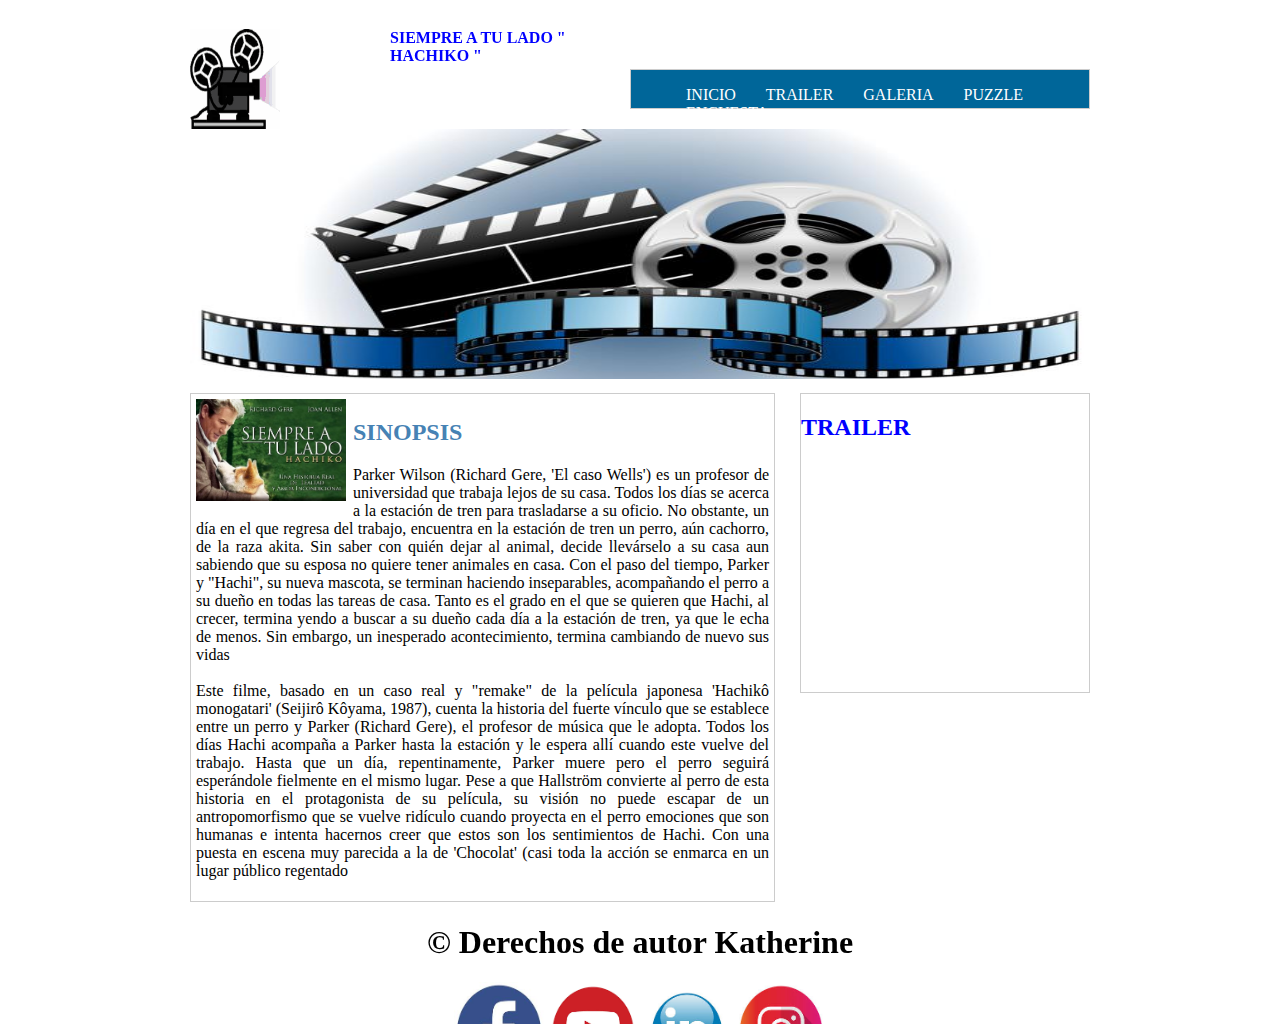
<file: index.html>
<!DOCTYPE html>
<html>
	<head>
		<title></title>
		<link rel="stylesheet" type="text/css" href="estilo.css">
	</head>
	<body>
		<div id="principal">
			<header>
				<div id="logo">
					<section id="slide">
				<img src="logo1.gif" width="90" height="100">
			         </section>
				</div>

				<nav class="menu">
					<ul>
						<li><a href="index.html">INICIO</a></li>
						<li><a href="trailer.html">TRAILER</a></li>
						<li><a href="galeria.html">GALERIA</a></li>
						<li><a href="puzzle.html">PUZZLE</a></li>
						<li><a href="encuesta.html">ENCUESTA</a></li>
					</ul>
				</nav>
				<font color="blue"><h4><span class="resaltado">SIEMPRE A TU LADO " HACHIKO "</h4></font>
			</header>

			<section id="imagen1">
				<img src="uno.jpg" width="900" height="250">
			</section>

			<section id="info">
				<section id="izq">
					
						<img src="primero.jpg" align="left" width="150" class="img">
						<h2>SINOPSIS</h2>
					<p class="parrafo">
						Parker Wilson (Richard Gere, 'El caso Wells') es un profesor de universidad que trabaja lejos de su casa. Todos los días se acerca a la estación de tren para trasladarse a su oficio. No obstante, un día en el que regresa del trabajo, encuentra en la estación de tren un perro, aún cachorro, de la raza akita. Sin saber con quién dejar al animal, decide llevárselo a su casa aun sabiendo que su esposa no quiere tener animales en casa. Con el paso del tiempo, Parker y "Hachi", su nueva mascota, se terminan haciendo inseparables, acompañando el perro a su dueño en todas las tareas de casa. Tanto es el grado en el que se quieren que Hachi, al crecer, termina yendo a buscar a su dueño cada día a la estación de tren, ya que le echa de menos. Sin embargo, un inesperado acontecimiento, termina cambiando de nuevo sus vidas
						<br><br>
						Este filme, basado en un caso real y "remake" de la película japonesa 'Hachikô monogatari' (Seijirô Kôyama, 1987), cuenta la historia del fuerte vínculo que se establece entre un perro y Parker (Richard Gere), el profesor de música que le adopta. Todos los días Hachi acompaña a Parker hasta la estación y le espera allí cuando este vuelve del trabajo. Hasta que un día, repentinamente, Parker muere pero el perro seguirá esperándole fielmente en el mismo lugar. Pese a que Hallström convierte al perro de esta historia en el protagonista de su película, su visión no puede escapar de un antropomorfismo que se vuelve ridículo cuando proyecta en el perro emociones que son humanas e intenta hacernos creer que estos son los sentimientos de Hachi. Con una puesta en escena muy parecida a la de 'Chocolat' (casi toda la acción se enmarca en un lugar público regentado
					</p>
				</section>
				<section id="der">
					<h2>TRAILER</h2>
					<iframe width="290" height="290" src="https://www.youtube.com/embed/jrVVIaO_hTg" frameborder="0" allow="accelerometer; autoplay; clipboard-write; encrypted-media; gyroscope; picture-in-picture" allowfullscreen></iframe></section>
			</section><!--/info-->

			<footer>
				<nav>
				<h1>© Derechos de autor Katherine</h1>
		<a href="#"><img src="facebook.jpg" width="90" height="100" ></a>
		<a href="#"><img src="youtube.png" width="90" height="100" ></a>
		<a href="#"><img src="linkedin.jpg" width="90" height="100"></a>
		<a href="#"><img src="instagram.jpg" width="90" height="100"></a>
	     </nav>

          
         
		</footer>
       </div>

	</body>
</html>
</file>
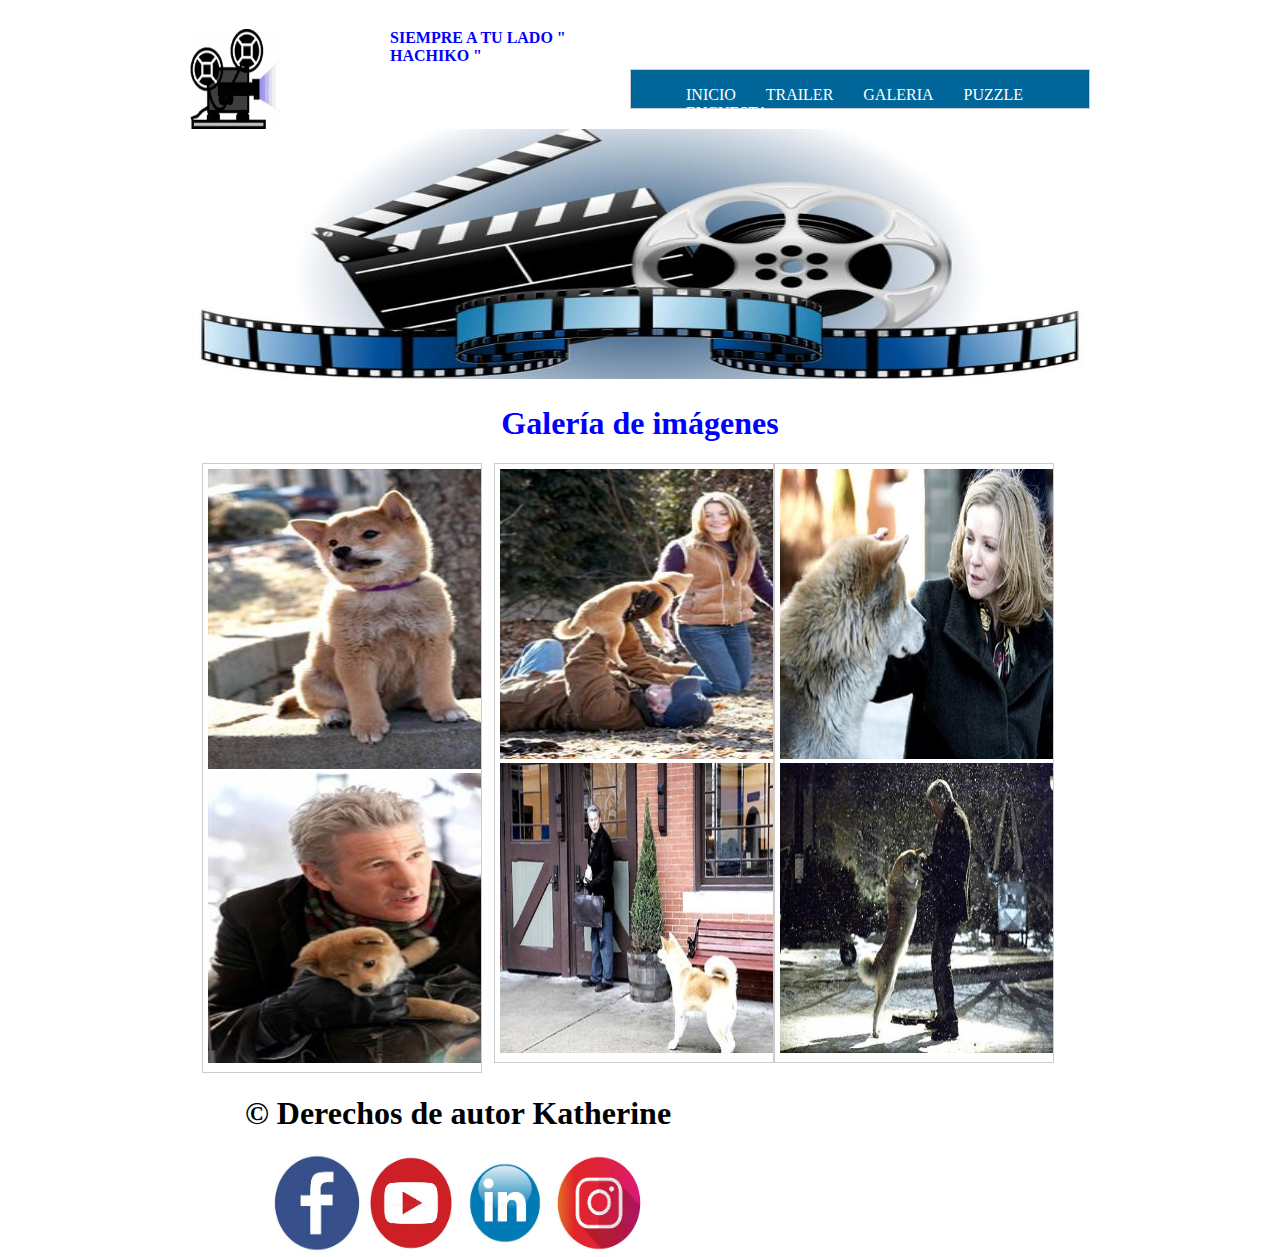
<file: galeria.html>
<!DOCTYPE html>
<html>
	<head>
		<title></title>
		<link rel="stylesheet" type="text/css" href="estilo.css">
	</head>
	<body>
		<div id="principal">
			<header>
				<div id="logo">
					<section id="slide">
				<img src="logo1.gif" width="90" height="100">
			         </section>
				</div>

				<nav class="menu">
					<ul>
						<li><a href="index.html">INICIO</a></li>
						<li><a href="trailer.html">TRAILER</a></li>
						<li><a href="galeria.html">GALERIA</a></li>
						<li><a href="puzzle.html">PUZZLE</a></li>
						<li><a href="encuesta.html">ENCUESTA</a></li>
					</ul>
				</nav>
				<font color="blue"><h4><span class="resaltado">SIEMPRE A TU LADO " HACHIKO "</h4></font>
			</header>

			<section id="imagen1">
				<img src="uno.jpg" width="900" height="250">
			</section>
          <font color="blue"><center><h1>Galería de imágenes</h1></center></font>

<section  class="uno dos">
        <li><img src="1.jpeg" width="300" height="300"></img></li>
        <li><img src="2.jpeg" width="290" height="290"></img></li>
    </section>
    <section  class="uno">
        <li><img src="3.jpeg" width="290" height="290"></img></li>
        <li><img src="4.jpeg" width="290" height="290"></img></li>
       </section>
       <section  class="uno">
        <li><img src="5.jpeg" width="290" height="290"></img></li>
        <li><img src="6.jpeg" width="290" height="290"></img></li>
    </section>

    </ul>
    </div>
</section >
    <footer>
		<nav>
		<h1>© Derechos de autor Katherine</h1>
		<a href="#"><img src="facebook.jpg" width="90" height="100" ></a>
		<a href="#"><img src="youtube.png" width="90" height="100" ></a>
		<a href="#"><img src="linkedin.jpg" width="90" height="100"></a>
		<a href="#"><img src="instagram.jpg" width="90" height="100"></a>
	    </nav>

          
         
		</footer>
       </div>

	</body>
</html>
</file>
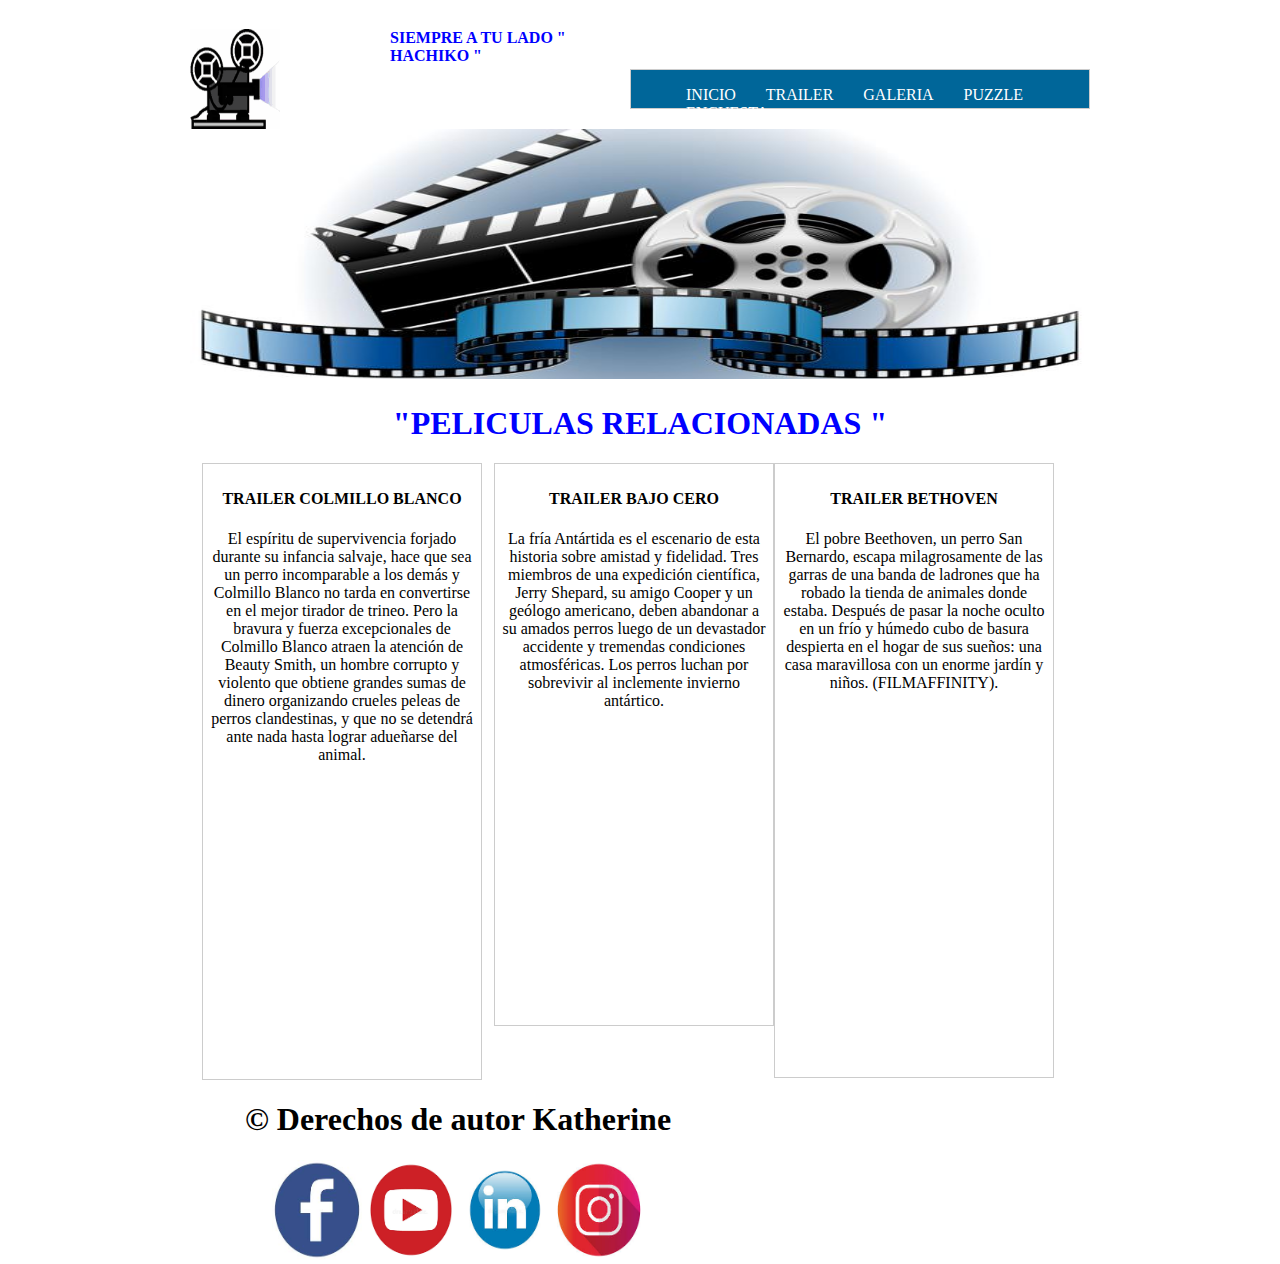
<file: trailer.html>
<!DOCTYPE html>
<html>
	<head>
		<title></title>
		<link rel="stylesheet" type="text/css" href="estilo.css">
	</head>
	<body>
		<div id="principal">
			<header>
				<div id="logo">
					<section id="slide">
				<img src="logo1.gif" width="90" height="100">
			         </section>
				</div>

				<nav class="menu">
					<ul>
						<li><a href="index.html">INICIO</a></li>
						<li><a href="trailer.html">TRAILER</a></li>
						<li><a href="galeria.html">GALERIA</a></li>
						<li><a href="puzzle.html">PUZZLE</a></li>
						<li><a href="encuesta.html">ENCUESTA</a></li>
					</ul>
				</nav>
				<font color="blue"><h4><span class="resaltado">SIEMPRE A TU LADO " HACHIKO "</h4></font>
			</header>

			<section id="imagen1">
				<img src="uno.jpg" width="900" height="250">
			</section>
 
             <font color="blue"><h1><center>"PELICULAS RELACIONADAS "</center></h1></font>

              <section  class="uno dos">

					<h4>TRAILER COLMILLO BLANCO</h4>
                     <P>
                     	El espíritu de supervivencia forjado durante su infancia salvaje, hace que sea un perro incomparable a los demás y Colmillo Blanco no tarda en convertirse en el mejor tirador de trineo. Pero la bravura y fuerza excepcionales de Colmillo Blanco atraen la atención de Beauty Smith, un hombre corrupto y violento que obtiene grandes sumas de dinero organizando crueles peleas de perros clandestinas, y que no se detendrá ante nada hasta lograr adueñarse del animal. 
                     </P>
					<iframe width="290" height="290"src="https://www.youtube.com/embed/W9Tvp4NGG8U" frameborder="0" allow="accelerometer; autoplay; clipboard-write; encrypted-media; gyroscope; picture-in-picture" allowfullscreen></iframe></section>
			</section>

               <section  class="uno">
					<h4>TRAILER BAJO CERO</h4>
					<P>La fría Antártida es el escenario de esta historia sobre amistad y fidelidad. Tres miembros de una expedición científica, Jerry Shepard, su amigo Cooper y un geólogo americano, deben abandonar a su amados perros luego de un devastador accidente y tremendas condiciones atmosféricas. Los perros luchan por sobrevivir al inclemente invierno antártico.</P>
                <iframe width="290" height="290" src="https://www.youtube.com/embed/7ky_rzdvYUw" frameborder="0" allow="accelerometer; autoplay; clipboard-write; encrypted-media; gyroscope; picture-in-picture" allowfullscreen></iframe></section>

<section  class="uno">
					<h4>TRAILER BETHOVEN</h4>
					<P>El pobre Beethoven, un perro San Bernardo, escapa milagrosamente de las garras de una banda de ladrones que ha robado la tienda de animales donde estaba. Después de pasar la noche oculto en un frío y húmedo cubo de basura despierta en el hogar de sus sueños: una casa maravillosa con un enorme jardín y niños. (FILMAFFINITY).</P>

<iframe width="480" height="360" src="https://www.youtube.com/embed/Fa6lq106yDs" frameborder="0" allow="accelerometer; autoplay; clipboard-write; encrypted-media; gyroscope; picture-in-picture" allowfullscreen></iframe></section>


       </div>
<footer>
		<nav>
		<h1>© Derechos de autor Katherine</h1>
		<a href="#"><img src="facebook.jpg" width="90" height="100" ></a>
		<a href="#"><img src="youtube.png" width="90" height="100" ></a>
		<a href="#"><img src="linkedin.jpg" width="90" height="100"></a>
		<a href="#"><img src="instagram.jpg" width="90" height="100"></a>
	    </nav>
	</footer>
	</body>
</html>
</file>
<file: estilo.css>
#principal{
	width: 900px;
	height: auto; overflow: hidden;
	border: 0px solid #000;
	margin: auto;

}

header{
	width: 900px;
	height: 100px;
	border: 0px solid #000;
}

#logo{
	width: 200px;
	height: 100px;
	border: 0px solid #000;
	float: left; font-family: sans-serif;
}

.titulo{
	margin-top: 25px;
	font-size: 30px;
}


.menu{
	width: 460px;
	height: 40px;
	border: 1px solid #ccc;
	float: right;
	margin-top: 40px;
	background: #006699;
}

.menu ul{}

.menu ul li{
	list-style: none;
	float: left;
}

.menu ul li a{
	text-decoration: none;
	padding: 10px 15px;
	border: 0px solid #ccc;
	color: #fff; 
}

.menu ul li a:hover{
	background: #fff;
	color: #006699;
	transition: background 1s, color 1s;
}


.uno{
	width: 280px;
	height: auto; overflow: hidden;
	border: 1px solid #ccc;
	float: left;
	padding: 5px;
	text-align: center;
	color: #000000;
}

.parrafo{
	color: #000000;
	text-align: justify;
}
.dos{
	margin-left: 12px;
	margin-right: 12px;
}

#info{
	width: 900px;
	height: auto; overflow: hidden;
	border: 0px solid #c0c0c0;
	margin-top: 10px; color: 
}

#izq{
	width: 585px;
	height: auto; overflow: hidden;
	border: 1px solid #ccc;
	float: left;
	padding: 5px; color: #4682b4;
}

.img{
	margin-right: 7px;
	margin-bottom: 7px;
}


#der{
	width: 290px;
	height: 300px;
	border: 1px solid #ccc;
	float: right;
	color: blue
}

footer{
	width: 900px;
	height: 100px;
	text-align: center;
}



/*/redes Sociales/*/

*{box-sizing:border-box;}

		.container{
			width:70%;
			max-width:900px;
			padding:20px 54px;
			margin:auto;
		}

		.social{
			/*las imágenes usadas tienen width de 48px*/
			width:600px;
			position:static;
			
		}

		/* Extra centrado vertical*/

		.social{
			/*border:1px solid #000;*/
			top:50%;
			right:120px;
			/*para poner height 192 deberíamos haber indicado en el reset de estilos font-size:0;*/
			margin-top:-100px;
		}
		/*  PARA LA GALERIA DE IMAGENES/
		h1 {
    color: #fff;
    text-align: center;
}
</file>
